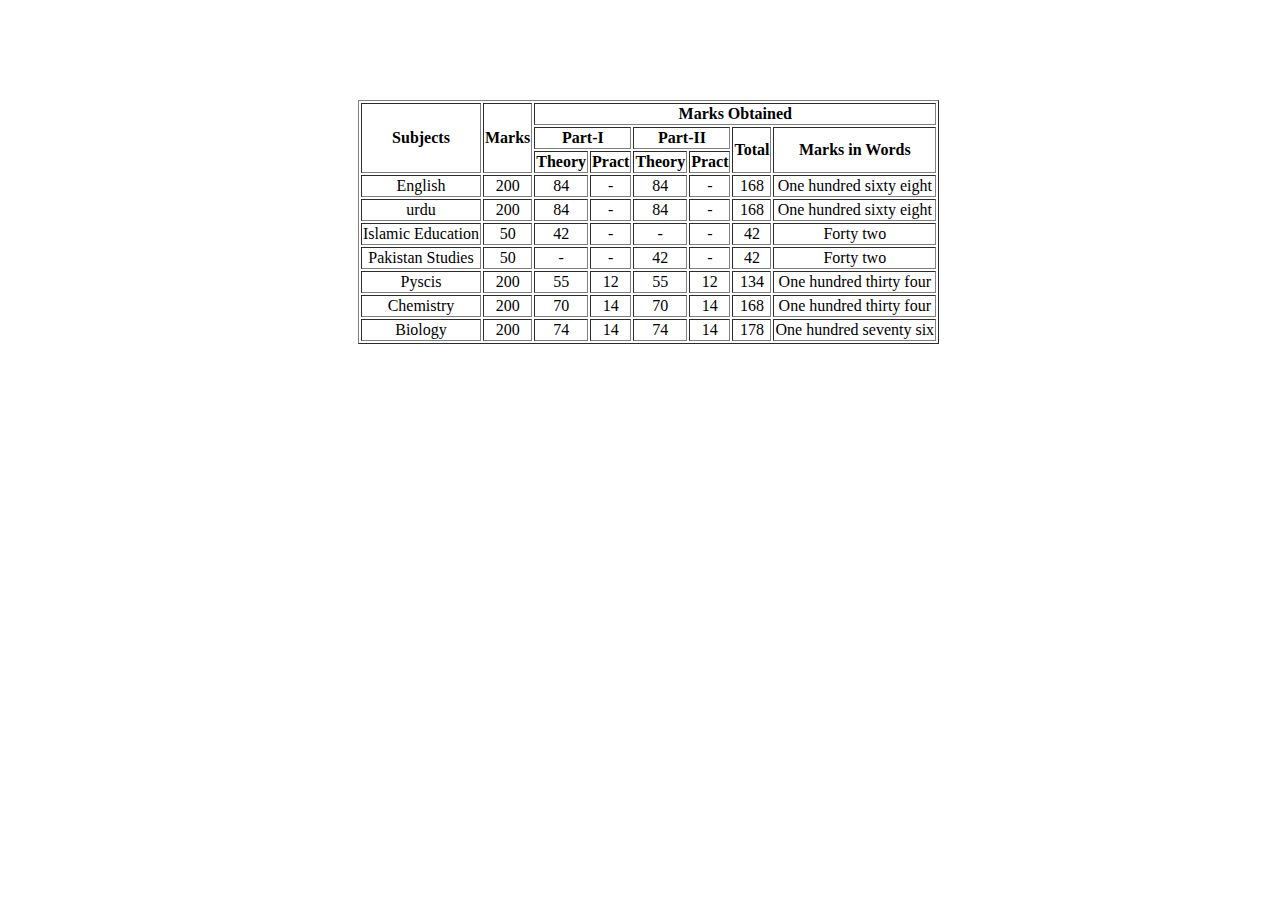
<file: dms-table-assignmnt/index.html>
<!DOCTYPE html>
<html lang="en">
<head>
    <meta charset="UTF-8">
    <meta name="viewport" content="width=device-width, initial-scale=1.0">
    <title>Table</title>
    <link rel="stylesheet" href="style.css">
</head>
<body>
    <table   border class="table-main">
        <thead>
            <tr>
                <th rowspan="3">Subjects</th>
                <th rowspan="3">Marks</th>
                <th colspan="6">Marks Obtained</th>
            <tr>
                 <th colspan="2">Part-I</th>
                 <th colspan="2">Part-II</th>
                <th rowspan="2">Total</th>
                <th rowspan="2">Marks in Words</th>
            </tr>
            <tr>
                <th>Theory</th>
                <th>Pract</th>
                <th>Theory</th>
                <th>Pract</th>
            </tr>
        </thead>
        <tbody>
            <tr>
                <td>English</td>
                <td>200</td>
                <td>84</td>
                <td>-</td>
                <td>84</td>
                <td>-</td>
                <td>168</td>
                <td>One hundred sixty eight</td>
            </tr>
            <tr>
                <td>urdu</td>
                <td>200</td>
                <td>84</td>
                <td>-</td>
                <td>84</td>
                <td>-</td>
                <td>168</td>
                <td>One hundred sixty eight</td>
            </tr> <tr>
                <td>Islamic Education</td>
                <td>50</td>
                <td>42</td>
                <td>-</td>
                <td>-</td>
                <td>-</td>
                <td>42</td>
                <td>Forty two</td>
            </tr> <tr>
                <td>Pakistan Studies</td>
                <td>50</td>
                <td>-</td>
                <td>-</td>
                <td>42</td>
                <td>-</td>
                <td>42</td>
                <td>Forty two</td>
            </tr> <tr>
                <td>Pyscis</td>
                <td>200</td>
                <td>55</td>
                <td>12</td>
                <td>55</td>
                <td>12</td>
                <td>134</td>
                <td>One hundred thirty four</td>
            </tr>
            <tr>
                <td>Chemistry</td>
                <td>200</td>
                <td>70</td>
                <td>14</td>
                <td>70</td>
                <td>14</td>
                <td>168</td>
                <td>One hundred thirty four</td>
            </tr>
            <tr>
                <td>Biology</td>
                <td>200</td>
                <td>74</td>
                <td>14</td>
                <td>74</td>
                <td>14</td>
                <td>178</td>
                <td>One hundred seventy six</td>
            </tr>
        </tbody>
    </table>
    
</body>
</html>
</file>
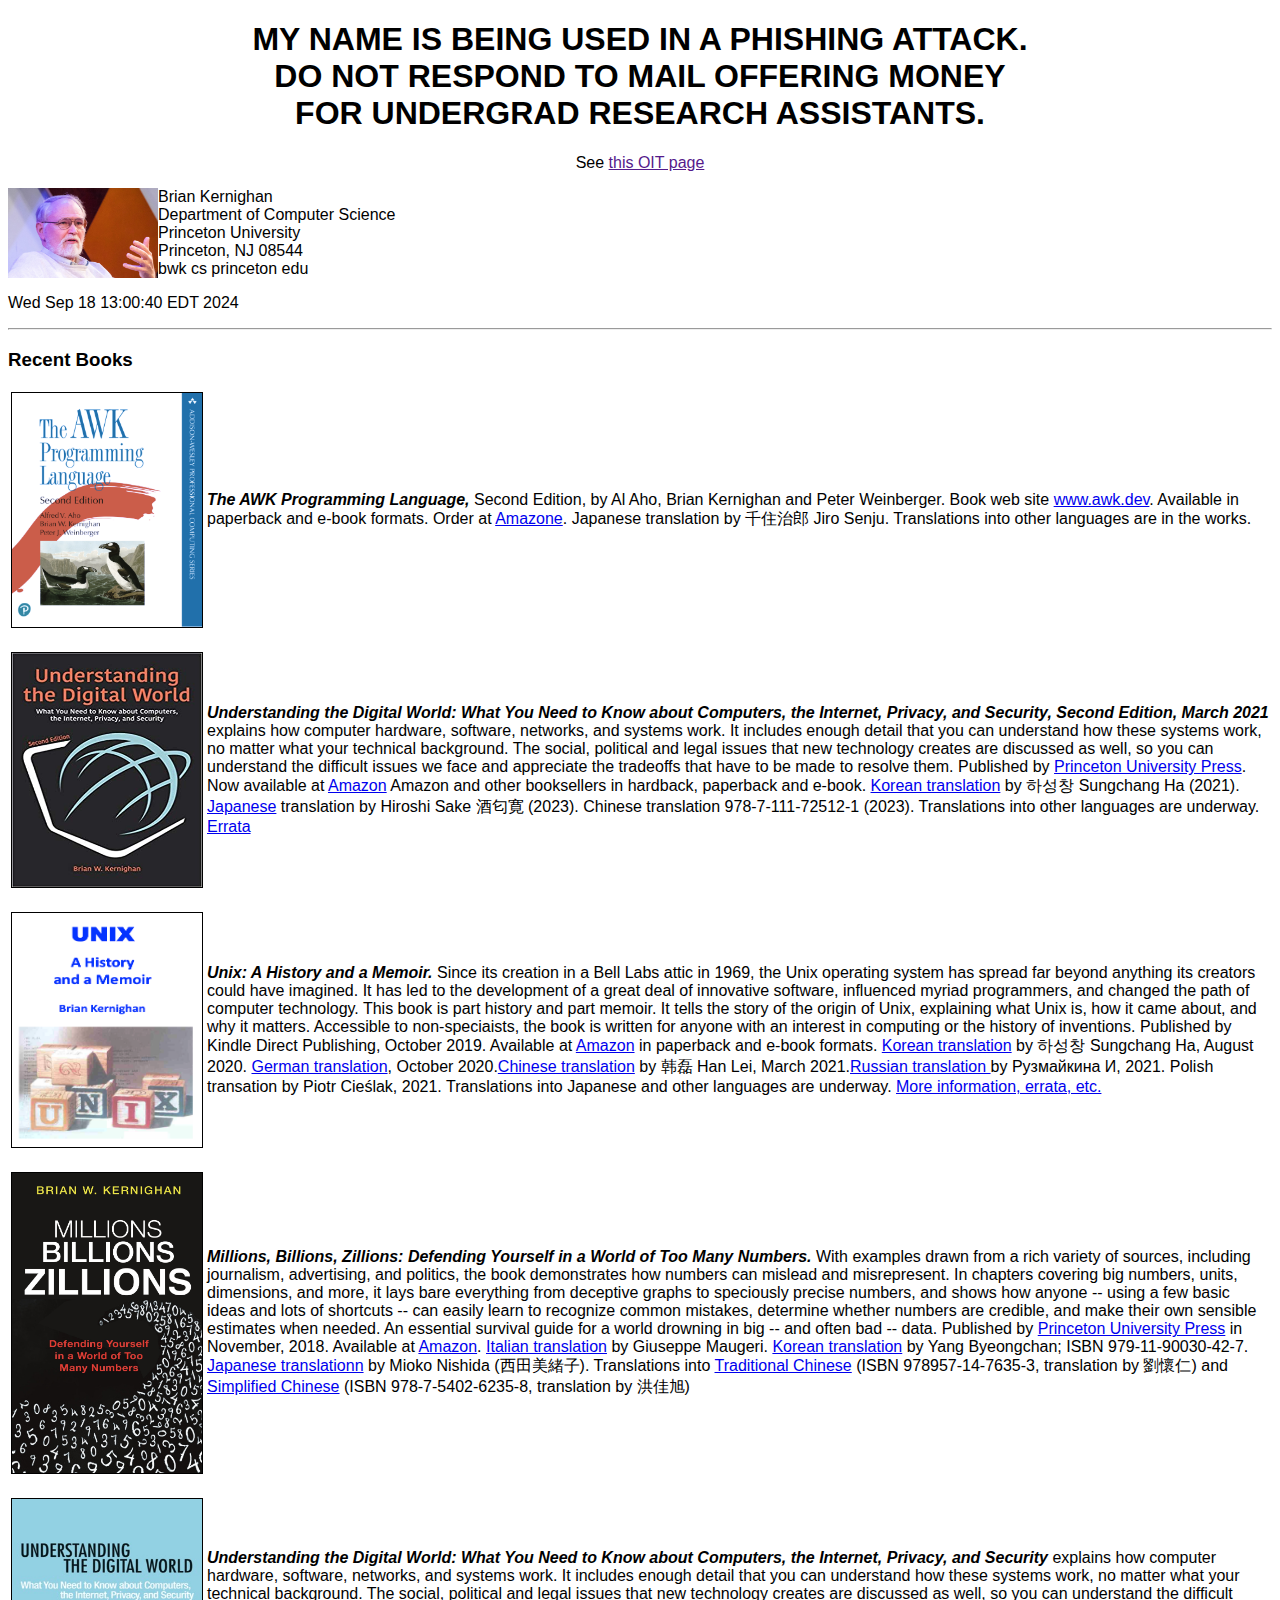
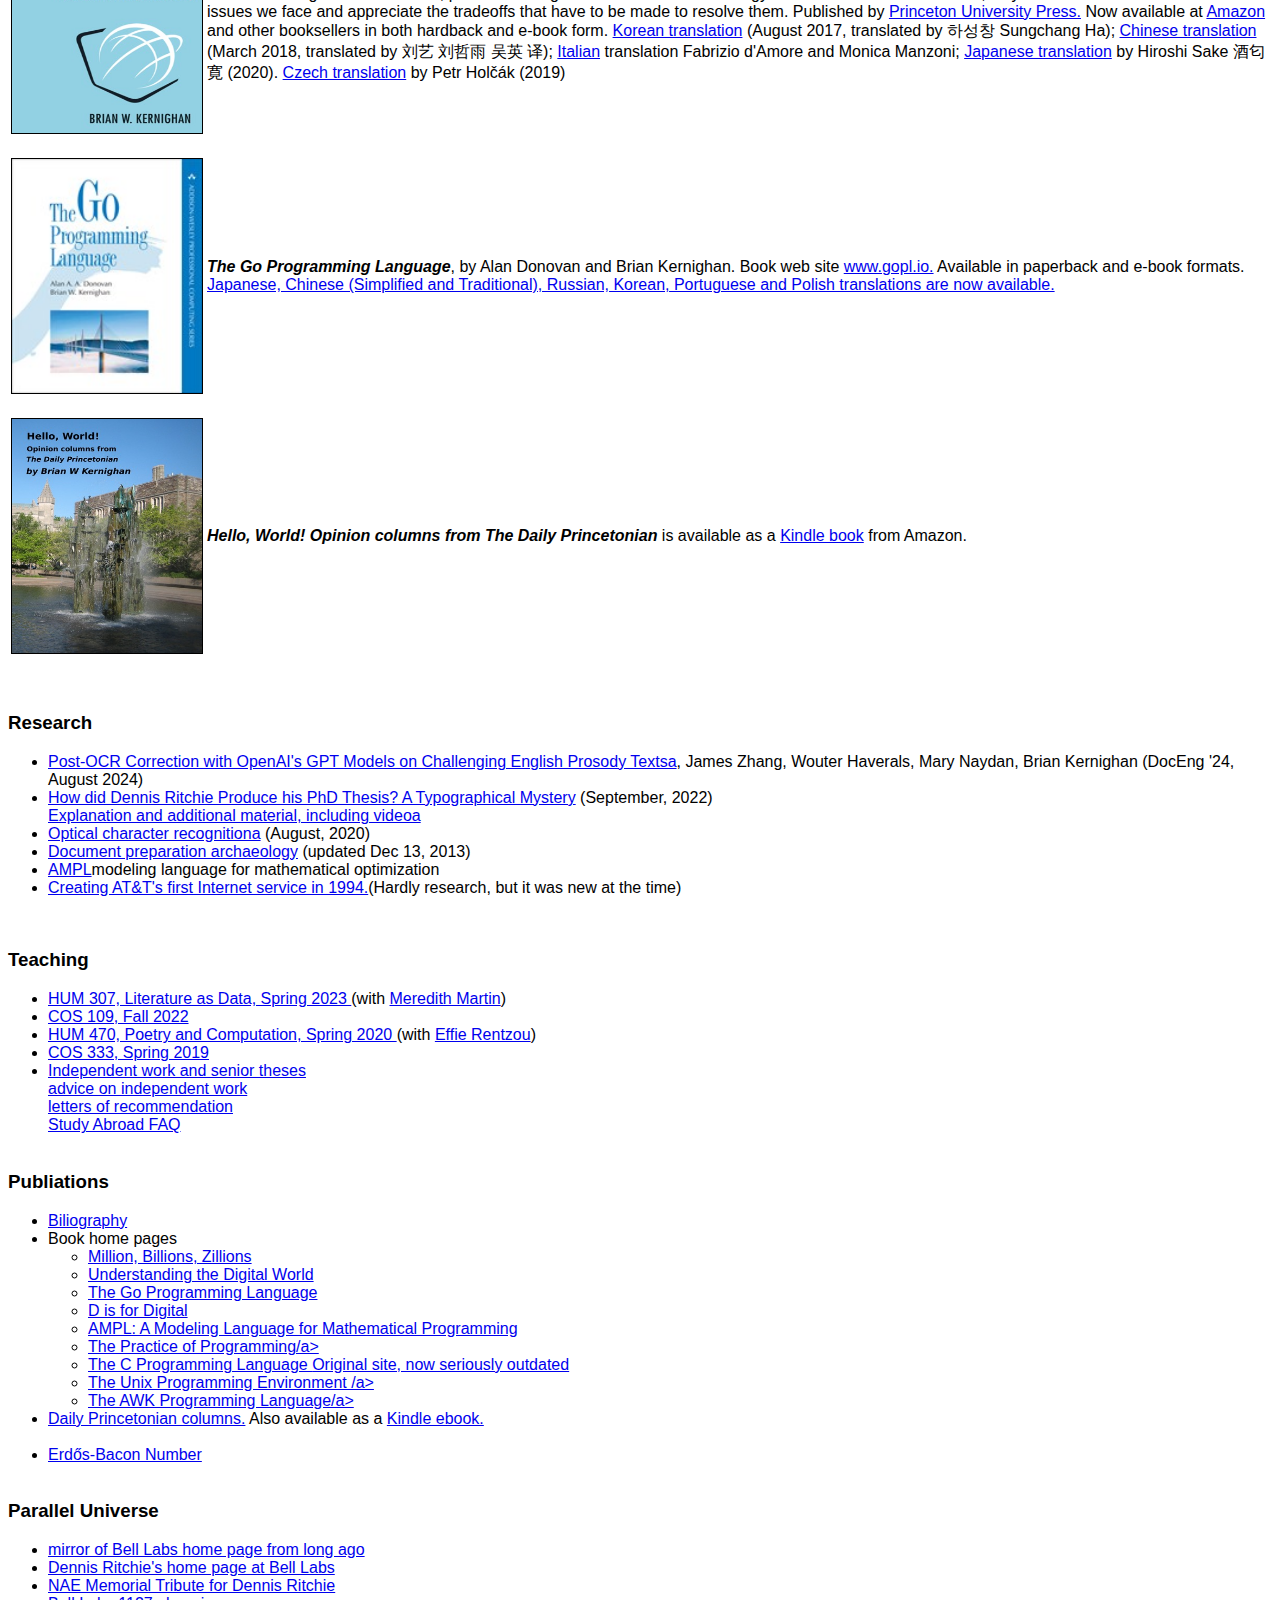
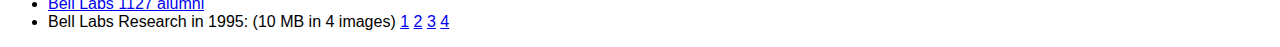
<file: sddig-02-UOS/index.html>
<!DOCTYPE html>
<html lang="en">
<head>
    <meta charset="UTF-8">
    <meta name="viewport" content="width=device-width, initial-scale=1.0">
    <title>Document</title>
    <style>
        body{
           font-family: Arial, Helvetica, sans-serif;
        }

    </style>
    
</head>
<body >
    <h1 style="text-align: center;">MY NAME IS BEING USED IN A PHISHING ATTACK. <br>
DO NOT RESPOND TO MAIL OFFERING MONEY <br>
FOR UNDERGRAD RESEARCH ASSISTANTS.</h1>
<p style="text-align: center;">See <a href="">this OIT page</a></p>
<img src="assets/bwk.carolines.crop.jpg"  height="90px" width="150px" style="float: left;" >
<p>Brian Kernighan <br>
Department of Computer Science <br>
Princeton University <br>
Princeton, NJ 08544 <br>
bwk cs princeton edu</p>
<p style="color:#888888;"></p>Wed Sep 18 13:00:40 EDT 2024</p>
<hr>
<h3>Recent Books</h3>
<table>
  <tr>
    <td>
      <img src="assets/image-01.png" style="float: left;" height="234" width="190"  border="1px">
    </td>
    <td valign="middle">
      <!-- <img src="https://www.cs.princeton.edu/~bwk/awk2cover.png" style="float: left;" height="234" width="190"> -->
<p><strong><i>The AWK Programming Language,</i></strong> Second Edition, by Al Aho, Brian Kernighan and Peter Weinberger. Book web site <a href="#">www.awk.dev</a>. Available in paperback and e-book formats. Order at  <a href="#">Amazone</a>. Japanese translation by 千住治郎 Jiro Senju. Translations into other languages are in the works.</p>
    </td>
  </tr>
</table>
<br>
<table>
  <tr>
    <td>
<img src="assets/image-02.jpg" style="float: left;" height="234" width="190"  border="1px">
    </td>
    <td valign="middle">
<p><strong><i>Understanding the Digital World: What You Need to Know about Computers, the Internet, Privacy, and Security, Second Edition, March 2021</strong></i> explains how computer hardware, software, networks, and systems work. It includes enough detail that you can understand how these systems work, no matter what your technical background. The social, political and legal issues that new technology creates are discussed as well, so you can understand the difficult issues we face and appreciate the tradeoffs that have to be made to resolve them.
Published by <a href="#">Princeton University Press</a>. Now available at <a href="#">Amazon</a> Amazon and other booksellers in hardback, paperback and e-book. <a href="#">Korean translation</a> by 하성창 Sungchang Ha (2021). <a href="#">Japanese</a> translation by Hiroshi Sake 酒匂寛 (2023). Chinese translation 978-7-111-72512-1 (2023). Translations into other languages are underway.
<a href="#">Errata</a></p>
    </td>
  </tr>
</table>
<br>
<table>
  <tr>
    <td>
<img src="assets/image-03.png" style="float: left;" height="234" width="190" border="1px" ></td>
    <td valign="middle">
<p><strong><i>Unix: A History and a Memoir.</i></strong> Since its creation in a Bell Labs attic in 1969, the Unix operating system has spread far beyond anything its creators could have imagined. It has led to the development of a great deal of innovative software, influenced myriad programmers, and changed the path of computer technology.
This book is part history and part memoir. It tells the story of the origin of Unix, explaining what Unix is, how it came about, and why it matters. Accessible to non-speciaists, the book is written for anyone with an interest in computing or the history of inventions.

Published by Kindle Direct Publishing, October 2019. Available at <a href="#">Amazon</a> in paperback and e-book formats. <a href="#">Korean translation</a>  by 하성창 Sungchang Ha, August 2020. <a href="#">German translation</a>, October 2020.<a href="#">Chinese translation</a>  by 韩磊 Han Lei, March 2021.<a href="#">Russian translation </a> by Рузмайкина И, 2021. Polish transation by Piotr Cieślak, 2021. Translations into Japanese and other languages are underway.
<a href="#">More information, errata, etc.</a>
</p>
    </td>
  </tr>
</table>
<br>

<table>
  <tr>
    <td>
<img src="assets/image-04.jpg" style="float: left;" height="300" width="190" border="1px" ></td>
    <td valign="middle">
<p><strong><i>Millions, Billions, Zillions: Defending Yourself in a World of Too Many Numbers.</i></strong> With examples drawn from a rich variety of sources, including journalism, advertising, and politics, the book demonstrates how numbers can mislead and misrepresent. In chapters covering big numbers, units, dimensions, and more, it lays bare everything from deceptive graphs to speciously precise numbers, and shows how anyone -- using a few basic ideas and lots of shortcuts -- can easily learn to recognize common mistakes, determine whether numbers are credible, and make their own sensible estimates when needed. An essential survival guide for a world drowning in big -- and often bad -- data.
Published by <a href="#">Princeton University Press</a> in November, 2018. Available at <a href="#">Amazon</a>. <a href="#">Italian translation</a> by Giuseppe Maugeri. <a href="#">Korean translation</a> by Yang Byeongchan; ISBN 979-11-90030-42-7. <a href="#">Japanese translationn</a>  by Mioko Nishida (西田美緒子). Translations into <a href="#">Traditional Chinese</a> (ISBN 978957-14-7635-3, translation by 劉懷仁) and <a href="#">Simplified Chinese</a>  (ISBN 978-7-5402-6235-8, translation by 洪佳旭)
</p>
    </td>
  </tr>
</table>
<br>

<table>
  <tr>
    <td>
<img src="assets/image-05.jpg" style="float: left;" height="234" width="190" border="1px" ></td>
    <td valign="middle">
<p><strong><i>Understanding the Digital World: What You Need to Know about Computers, the Internet, Privacy, and Security</i></strong> explains how computer hardware, software, networks, and systems work. It includes enough detail that you can understand how these systems work, no matter what your technical background. The social, political and legal issues that new technology creates are discussed as well, so you can understand the difficult issues we face and appreciate the tradeoffs that have to be made to resolve them.
Published by <a href="#">Princeton University Press.</a> Now available at <a href="#">Amazon</a> and other booksellers in both hardback and e-book form. <a href="#">Korean translation</a> (August 2017, translated by 하성창 Sungchang Ha); <a href="#">Chinese translation</a> (March 2018, translated by 刘艺 刘哲雨 吴英 译); <a href="#">Italian</a> translation Fabrizio d'Amore and Monica Manzoni; <a href="#">Japanese translation</a> by Hiroshi Sake 酒匂寛 (2020). <a href="#">Czech translation</a> by Petr Holčák (2019)
</p>
    </td>
  </tr>
</table>
<br>
<table>
  <tr>
    <td>
<img src="assets/image-06.jpg" style="float: left;" height="234" width="190" border="1px" ></td>
    <td valign="middle">
<p><strong><i>The Go Programming Language</i></strong>, by Alan Donovan and Brian Kernighan. Book web site <a href="#">www.gopl.io.</a> Available in paperback and e-book formats. <a href="#">Japanese, Chinese (Simplified and Traditional), Russian, Korean, Portuguese and Polish translations are now available.</a>
</p>
    </td>
  </tr>
</table>
<br>
<table>
  <tr>
    <td>
<img src="assets/image-07.jpg" style="float: left;" height="234" width="190" border="1px" ></td>
    <td valign="middle">
<p><strong><i>Hello, World! Opinion columns from The Daily Princetonian</i></strong> is available as a <a href="#">Kindle book</a> from Amazon.
</p>
    </td>
  </tr>
</table>
<br><br>
<h3>Research</h3>
<ul><li><a href="#">Post-OCR Correction with OpenAI's GPT Models on Challenging English Prosody Textsa</a>, James Zhang, Wouter Haverals, Mary Naydan, Brian Kernighan (DocEng '24, August 2024)</li>
    <li><a href="#">How did Dennis Ritchie Produce his PhD Thesis? A Typographical Mystery</a> (September, 2022) <br>
    <a href="#">Explanation and additional material, including videoa
    </a>
    </li>
    <li><a href="#">Optical character recognitiona</a> (August, 2020)</li>
    <li><a href="#">Document preparation archaeology</a> (updated Dec 13, 2013)</li>
    <li><a href="#">AMPL</a>modeling language for mathematical optimization</li>
    <li><a href="#">Creating AT&T's first Internet service in 1994.</a>(Hardly research, but it was new at the time)</li>
</ul><br>
<h3>Teaching</h3>
<ul><li><a href="#">HUM 307, Literature as Data, Spring 2023 </a>(with <a href="#">Meredith Martin</a>)</li>
    <li><a href="#">COS 109, Fall 2022</a> 
    </li>
    <li><a href="#">HUM 470, Poetry and Computation, Spring 2020  </a>(with <a href="#">Effie Rentzou</a>)</li>
    <li><a href="#">COS 333, Spring 2019</a></li>
    <li><a href="#">Independent work and senior theses  <br>
    advice on independent work <br>
    letters of recommendation <br>
    Study Abroad FAQ</a></li> <br>
</ul>
<h3>Publiations</h3>
<ul><li><a href="#"> Biliography</a></li>
    <li>Book home pages</a> 
        <ul>
            <li><a href="#">Million, Billions, Zillions</a></li>
            <li><a href="#">Understanding the Digital World</a></li>
            <li><a href="#">The Go Programming Language</a></li>
            <li><a href="#">D is for Digital</a></li>
            <li><a href="#">AMPL: A Modeling Language for Mathematical Programming</a></li>
            <li><a href="#">The Practice of Programming/a></li>
            <li><a href="#">The C Programming Language </a> <a href="#">  Original site, now seriously outdated </a></li>
            <li><a href="#">The Unix Programming Environment
/a></li>
            <li><a href="#">The AWK Programming Language/a></li>   
        </ul>
    </li>
    <li><a href="#">Daily Princetonian columns.</a> Also available as a <a href="#"> Kindle ebook.</a></li> <br>
    <li><a href="#">Erdős-Bacon Number</a></li> <br>
</ul>
<h3>Parallel Universe</h3>
<ul>
    <li><a href="#">mirror of Bell Labs home page from long ago</a></li>
    <li><a href="#">Dennis Ritchie's home page at Bell Labs</a></li>
     <li><a href="#">NAE Memorial Tribute for Dennis Ritchie</a></li>
      <li><a href="#">Bell Labs 1127 alumni</a></li>
      <li>Bell Labs Research in 1995: (10 MB in 4 images)    <a href="#">1</a>    <a href="#">2</a>   <a href="#">3</a>   <a href="#">4</a></li>
</ul>

</body>
</html>
</file>
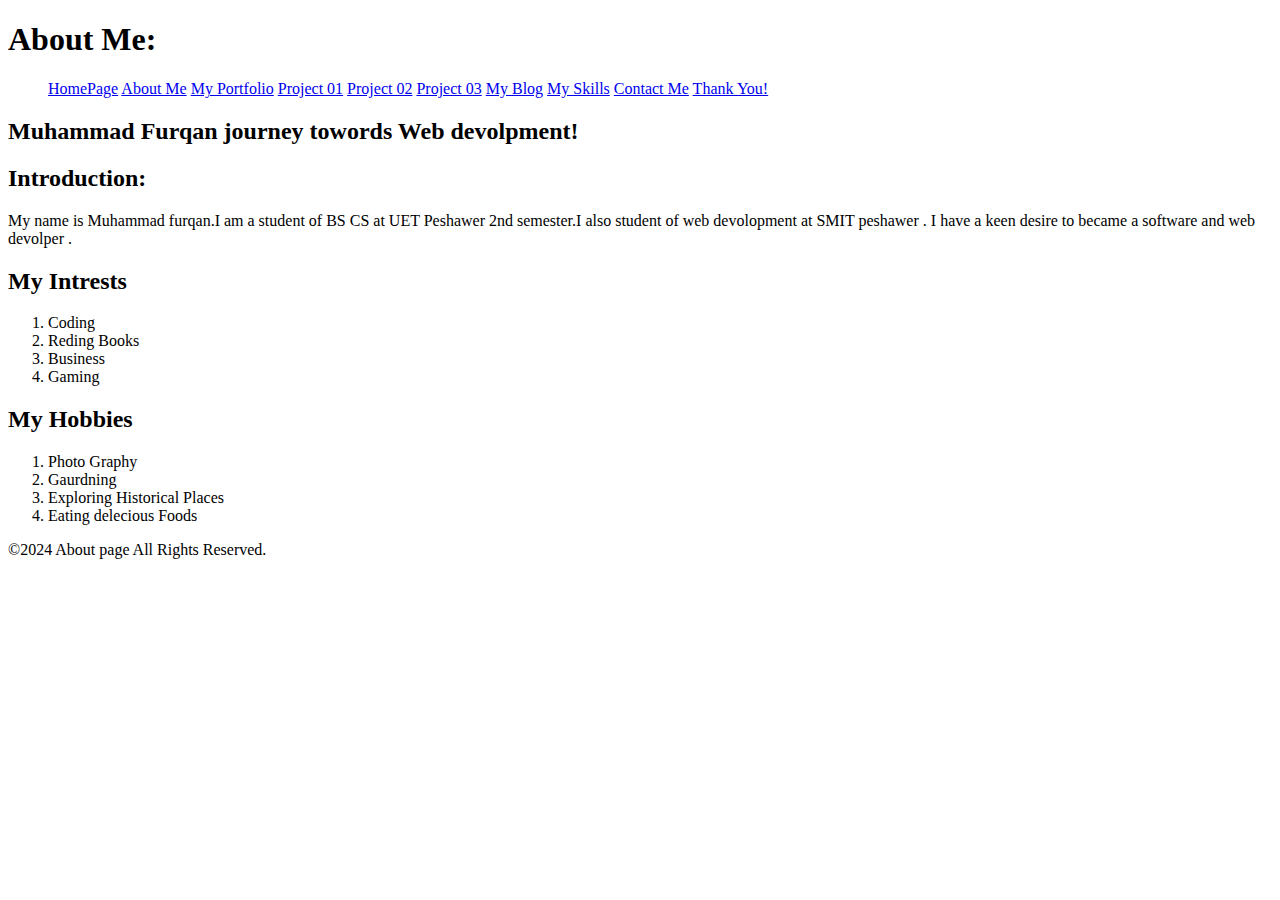
<file: HTML-Grand_assign,ment/aboutpage.html>
<!DOCTYPE html>
<html lang="en">
<head>
    <meta charset="UTF-8">
    <meta name="viewport" content="width=device-width, initial-scale=1.0">
    <title>About Me</title>
</head>
<body>
    <header>
        <h1>About Me:</h1>
        <nav>
            <ul>
                <a href="Homepage.html">HomePage</a>
                <a href="aboutpage.html">About Me</a>
                <a href="portfoliopage.html">My Portfolio</a>
                <a href="Project01.html">Project 01</a>
                <a href="project02.html">Project 02</a>
                <a href="project03.html">Project 03</a>
                <a href="blogpage.html">My Blog</a>
                <a href="skillpage.html">My Skills</a>
                <a href="contactpage.html">Contact Me</a>
                <a href="thankyoupage.html">Thank You!</a>

            </ul>
        </nav>
        <h2>
            Muhammad Furqan journey towords Web devolpment!
        </h2>
    </header>
    <main>
       
        <div class="About me">
            <h2>Introduction:</h2>
            <p>
                My name is Muhammad furqan.I am a student of BS CS at UET Peshawer 2nd semester.I also student of web devolopment at SMIT peshawer . I have a keen desire to became a software and web devolper .
            </p>

        </div>

        <div class="Intrests">
            <h2>My Intrests</h2>
            <ol>
                <li>Coding</li>
                <li>Reding Books</li>
                <li>Business</li>
                <li>Gaming</li>
            </ol>
        </div>
        <div class="Hobby">
            <h2>My Hobbies</h2>
            <ol>
                <li>Photo Graphy</li>
                <li>Gaurdning</li>
                <li>Exploring Historical Places </li>
                <li>Eating delecious Foods</li>
            </ol>
        </div>
    </main>
    <footer>
        
        <p>&copy;2024 About page All Rights  Reserved.</p>
    </footer>
    
</body>
</html>
</file>
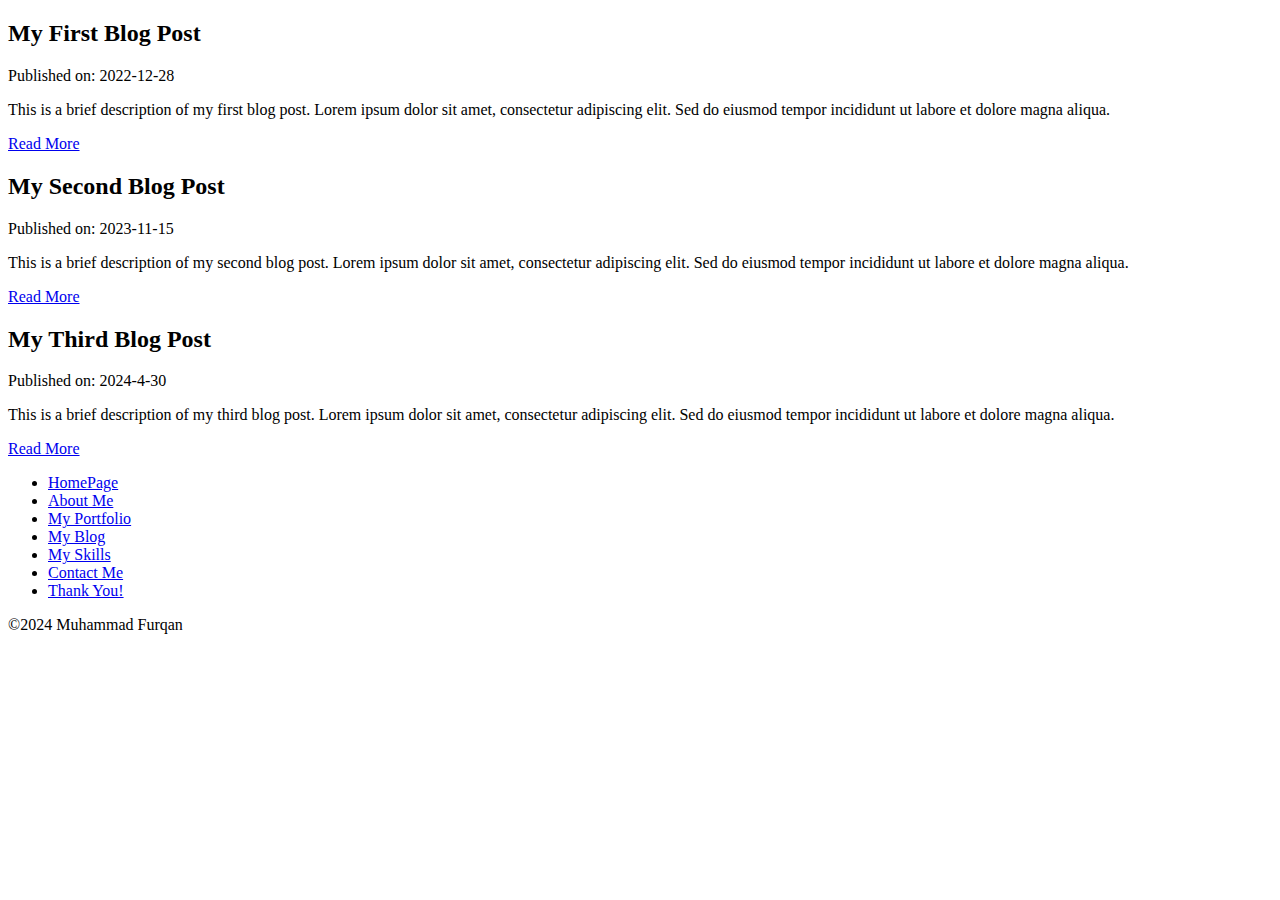
<file: HTML-Grand_assign,ment/blogpage.html>
<!DOCTYPE html>
<html lang="en">
<head>
    <meta charset="UTF-8">
    <meta name="viewport" content="width=device-width, initial-scale=1.0">
    <title>My Blogs</title>
</head>
<body>
    <main>
        <article>
            <h2>My First Blog Post</h2>
            <p>Published on: 2022-12-28</p>
            <p>This is a brief description of my first blog post. Lorem ipsum dolor sit amet, consectetur adipiscing elit. Sed do eiusmod tempor incididunt ut labore et dolore magna aliqua.</p> 

            <a href="blog_post1.html">Read More</a>
        </article>

        <article>
            <h2>My Second Blog Post</h2>
            <p>Published on: 2023-11-15</p>
            <p>This is a brief description of my second blog post. Lorem ipsum dolor sit amet, consectetur adipiscing elit. Sed do eiusmod tempor incididunt ut labore et dolore magna aliqua.</p> 

            <a href="blog_post2.html">Read More</a>
        </article>

        <article>
            <h2>My Third Blog Post</h2>
            <p>Published on: 2024-4-30</p>
            <p>This is a brief description of my third blog post. Lorem ipsum dolor sit amet, consectetur adipiscing elit. Sed do eiusmod tempor incididunt ut labore et dolore magna aliqua.</p> 

            <a href="blog_post3.html">Read More</a>
        </article>
    </main>

    <footer>
        <nav>
            <ul>
                    <li><a href="Homepage.html">HomePage</a></li>
                    <li><a href="aboutpage.html">About Me</a></li>
                    <li><a href="portfoliopage.html">My Portfolio</a></li>
                    <li><a href="blogpage.html">My Blog</a></li>
                    <li><a href="skillpage.html">My Skills</a></li>
                    <li><a href="contactpage.html">Contact Me</a></li>
                    <li><a href="thankyoupage.html">Thank You!</a></li>
            </ul>
        </nav>
        <p>&copy;2024  Muhammad Furqan</p>
    </footer>
    
</body>
</html>
</file>
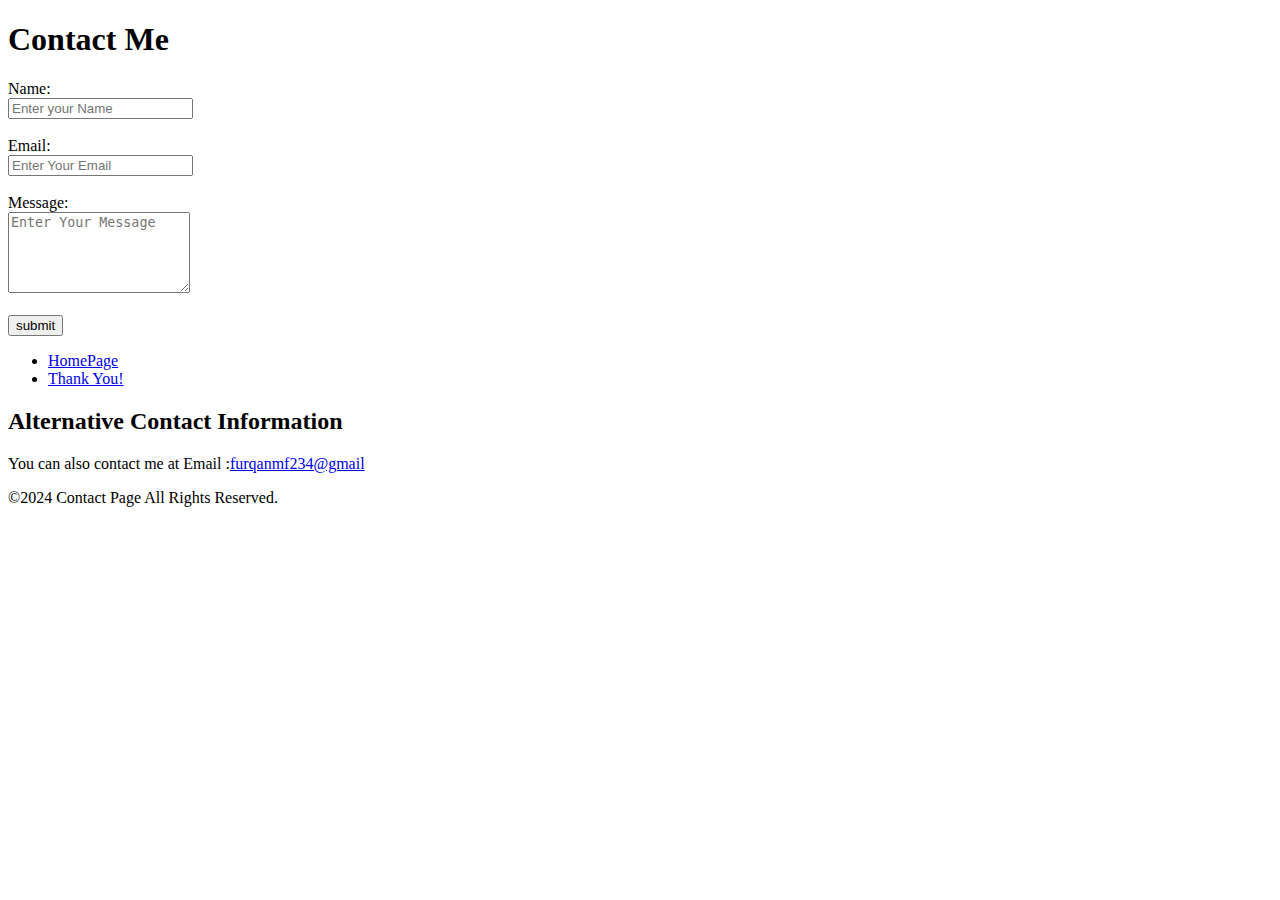
<file: HTML-Grand_assign,ment/contactpage.html>
<!DOCTYPE html>
<html lang="en">
<head>
    <meta charset="UTF-8">
    <meta name="viewport" content="width=device-width, initial-scale=1.0">
    <title>My Contact</title>
</head>
<body>
    <header>
        <h1>Contact Me</h1>
    </header>

    <main>

        <form action="contactpage.php" method="GET">
            <label for="name">Name:</label><br>
            <input type="text" id="name" name="name" required placeholder="Enter your Name"><br><br>
            <label for="email">Email:</label><br>
            <input type="email" id="email" name="email"required placeholder="Enter Your Email "><br><br>
            <label for="message">Message:</label><br>
            <textarea id="message" name="message" rows="5"required placeholder="Enter Your Message"></textarea><br><br>
            <button type="submit">submit</button>
        </form>

        <!-- Post method
        <h2>Contact Form </h2>
        <form action="contactpage.php" method="POST">
            <label for="name">Name:</label><br>
            <input type="text" id="name" name="name" required placeholder="Enter your Name"><br><br>
            <label for="email">Email:</label><br>
            <input type="email" id="email" name="email"required placeholder="Enter Your Email " ><br><br>
            <label for="message">Message:</label><br>
            <textarea id="message" name="message" rows="5"required placeholder="Enter Your Message" ></textarea><br><br>
            <button type="submit">submit</button>
        </form> -->
    </main>

    <footer>
        <nav>
        <ul>
            <li><a href="Homepage.html">HomePage</a></li>
            <li><a href="thankyoupage.html">Thank You!</a></li>
        </ul>
    </nav>
        <h2>Alternative Contact Information</h2>
        <p>You can also contact me at Email :<a href="mailto:furqanmf234@gmail.com">furqanmf234@gmail</a> </p>

        <p>&copy;2024 Contact Page All Rights  Reserved.</p>
        </footer>
    
</body>
</html>
</file>
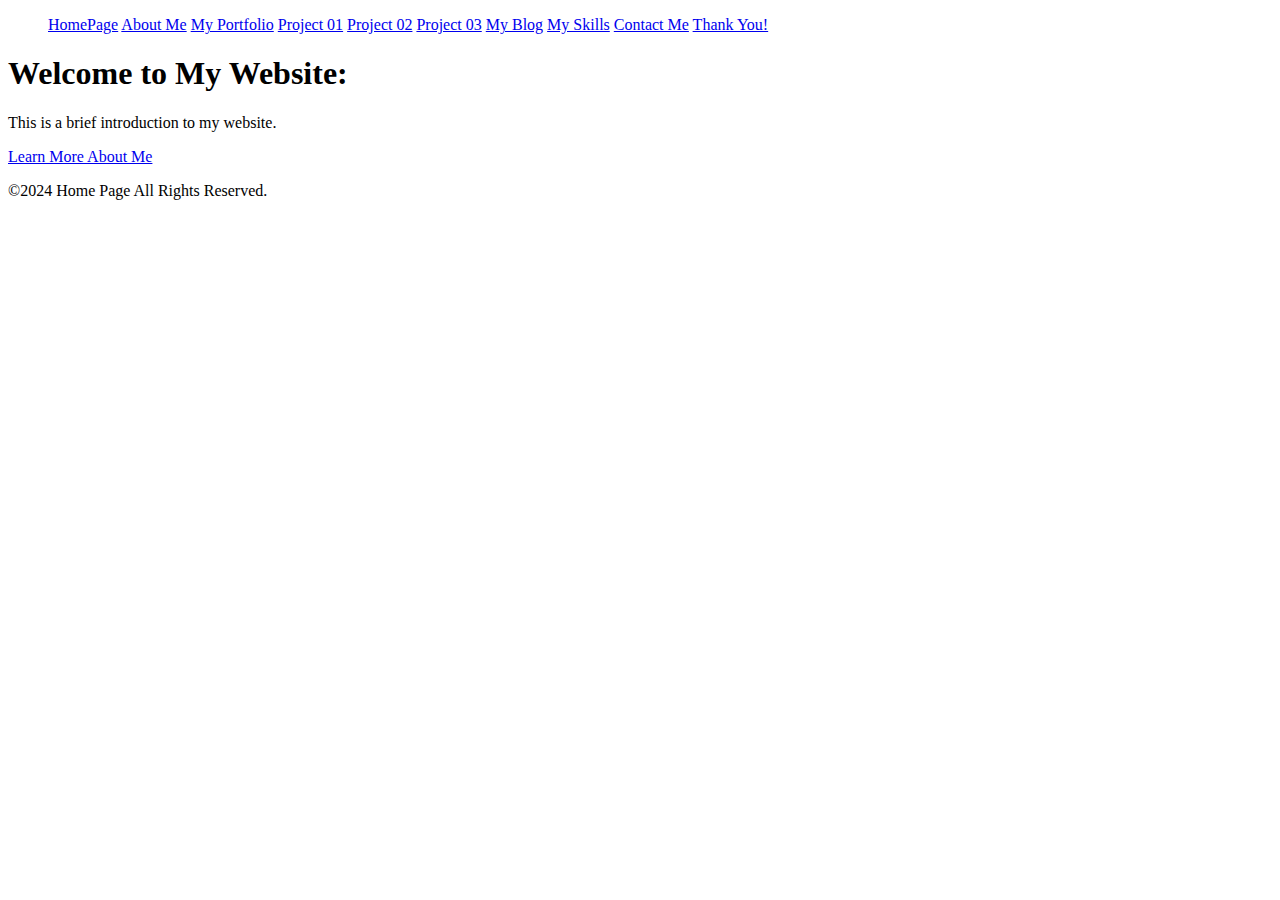
<file: HTML-Grand_assign,ment/Homepage.html>
<!DOCTYPE html>
<html lang="en">
<head>
    <meta charset="UTF-8">
    <meta name="viewport" content="width=device-width, initial-scale=1.0">
    <title>HomePage</title>
</head>
<body>
    <header>
        <nav>
            <ul>
                <a href="Homepage.html">HomePage</a>
                <a href="aboutpage.html">About Me</a>
                <a href="portfoliopage.html">My Portfolio</a>
                <a href="Project01.html">Project 01</a>
                <a href="project02.html">Project 02</a>
                <a href="project03.html">Project 03</a>
                <a href="blogpage.html">My Blog</a>
                <a href="skillpage.html">My Skills</a>
                <a href="contactpage.html">Contact Me</a>
                <a href="thankyoupage.html">Thank You!</a>

            </ul>
        </nav>
    </header>
    <main>
        <h1>Welcome to My Website:</h1>
        <p>This is a brief introduction to my website.</p>
        <a href="aboutpage.html">Learn More About Me</a>
        
    </main>
    <footer>
        <p>&copy;2024 Home Page All Rights  Reserved.</p>
    </footer>
    
</body>
</html>
</file>
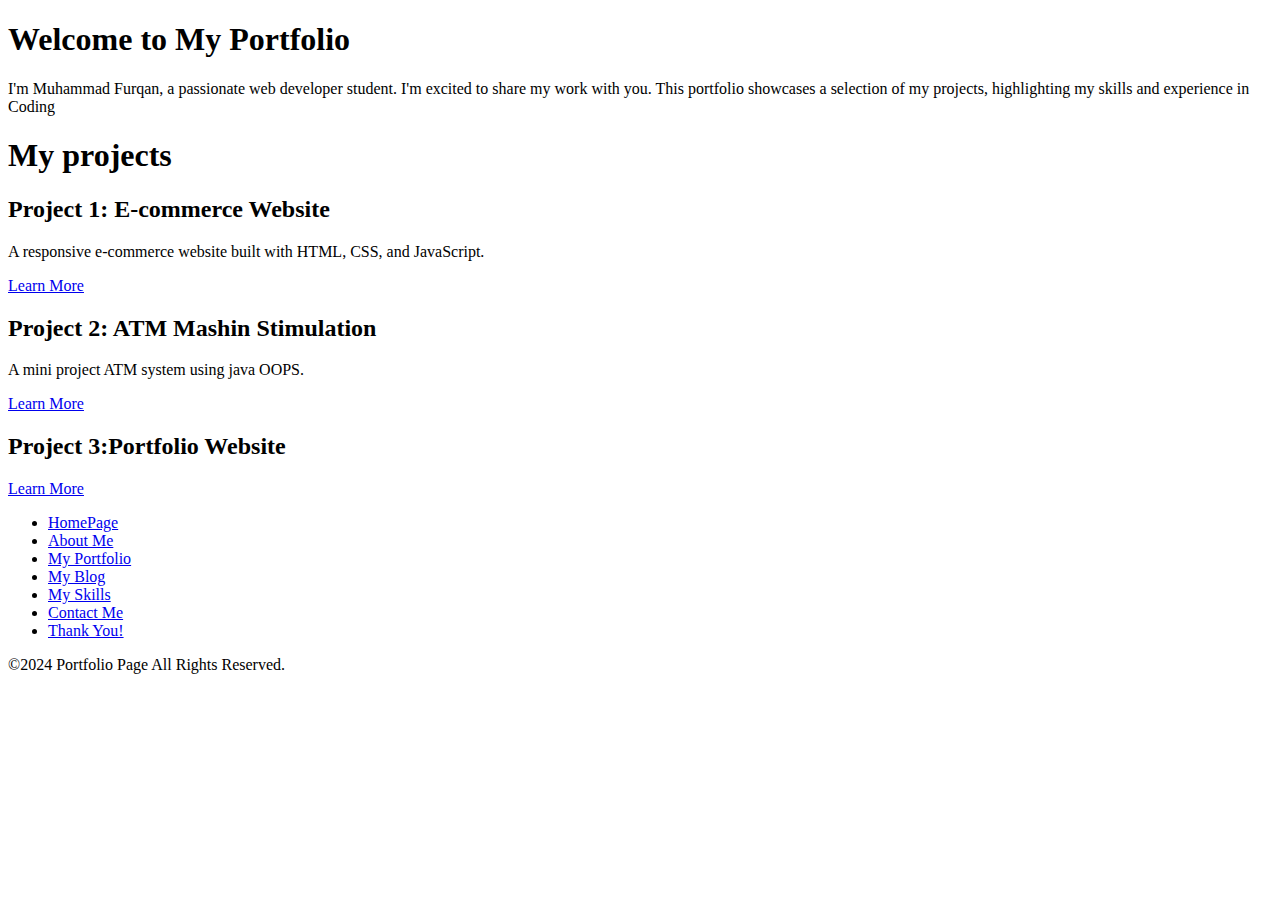
<file: HTML-Grand_assign,ment/portfoliopage.html>
<!DOCTYPE html>
<html lang="en">
<head>
    <meta charset="UTF-8">
    <meta name="viewport" content="width=device-width, initial-scale=1.0">
    <title>My Portfolio</title>
</head>
<body>
    <header>
        <h1>Welcome to My Portfolio</h1>
        <p> I'm Muhammad Furqan, a passionate web developer student. I'm excited to share my work with you.
        This portfolio showcases a selection of my projects, highlighting my skills and experience in Coding</p>
</p>
        
    </header>
    <Main>
        <h1>My projects</h1>
        <section>
                <h2>Project 1: E-commerce Website</h2>
                <p>A responsive e-commerce website built with HTML, CSS, and JavaScript.</p>
                <a href="Project01.html">Learn More</a>
        </section>
        <section>
            <h2>Project 2: ATM Mashin Stimulation</h2>
            <p>A mini project ATM system using java OOPS.</p>
            <a href="project02.html">Learn More</a>
        </section>
        <section>
            <h2>Project 3:Portfolio Website</h2>
            <p></p>
            <a href="project03.html">Learn More</a>
        </section>
        
    </Main>

    <footer>
        <nav>
            <ul>
                <li><a href="Homepage.html">HomePage</a></li>
                <li><a href="aboutpage.html">About Me</a></li>
                <li><a href="portfoliopage.html">My Portfolio</a></li>
                <li><a href="blogpage.html">My Blog</a></li>
                <li><a href="skillpage.html">My Skills</a></li>
                <li><a href="contactpage.html">Contact Me</a></li>
                <li><a href="thankyoupage.html">Thank You!</a></li>

            </ul>
        </nav>

        <p>&copy;2024 Portfolio Page All Rights  Reserved.</p>
    </footer>
    
</body>
</html>
</file>
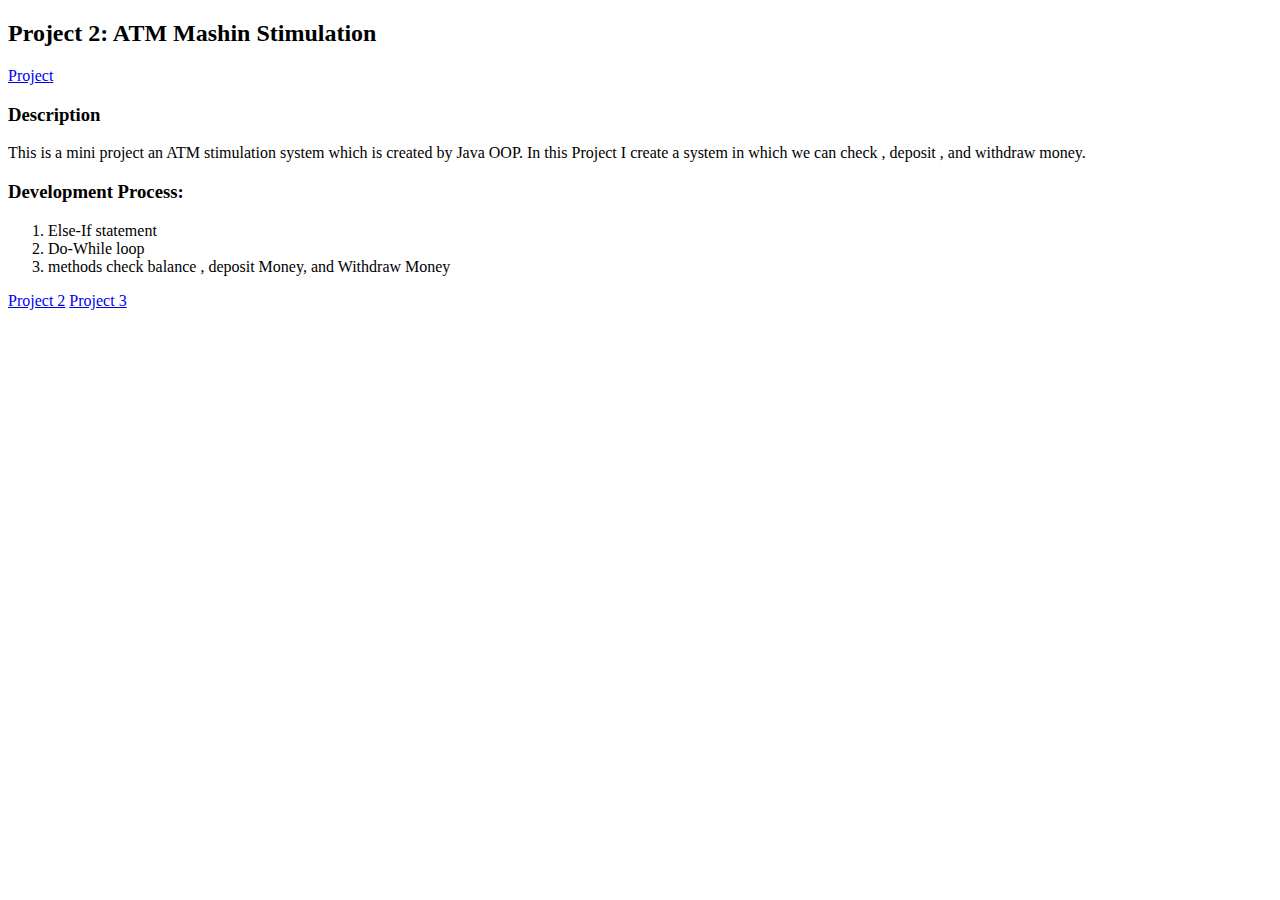
<file: HTML-Grand_assign,ment/project02.html>
<!DOCTYPE html>
<html lang="en">
<head>
    <meta charset="UTF-8">
    <meta name="viewport" content="width=device-width, initial-scale=1.0">
    <title>Project 02</title>
</head>
<body>
    <h2>Project 2: ATM Mashin Stimulation</h2>
    <a href="https://drive.google.com/file/d/1zOx78MGREGGVgaAEIaAX4rVnRb2J0TcY/view?usp=classroom_web&authuser=0">Project</a>
    <h3>Description</h3>
    <p>This is a mini project an ATM stimulation system which is created by Java OOP. In this Project I create a system in which we can check , deposit , and withdraw money.   </p>
    <h3>Development Process:</h3>
    <ol>
        <li>Else-If statement</li>
        <li>Do-While loop</li>
        <li>methods check balance , deposit Money,  and Withdraw Money</li>
    </ol>
    <footer>
        <nav>
          <a href="Project01.html">Project 2</a>
          <a href="project3.html">Project 3</a>
        </nav>
      </footer>
    
</body>
</html>
</file>
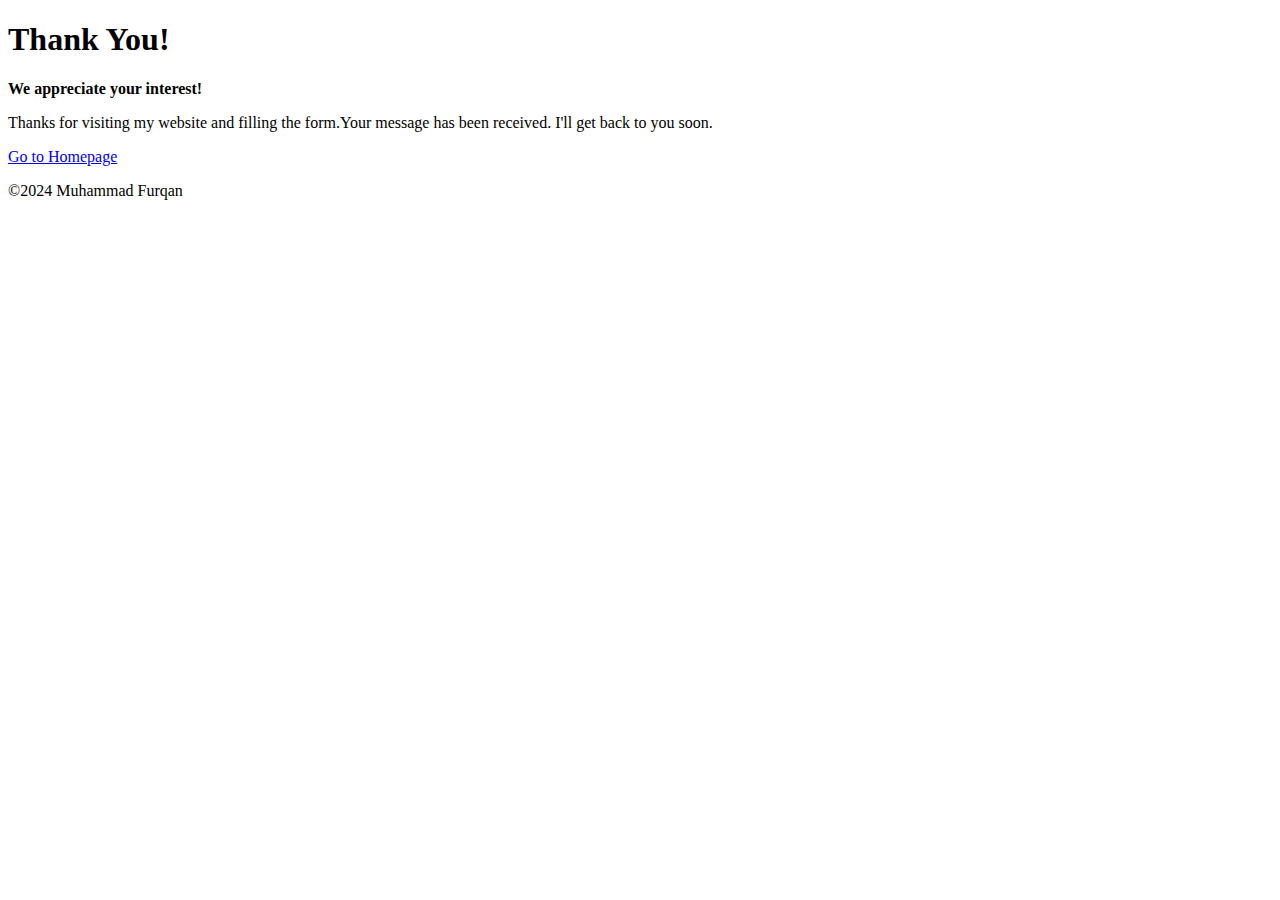
<file: HTML-Grand_assign,ment/thankyoupage.html>
<!DOCTYPE html>
<html lang="en">
<head>
    <meta charset="UTF-8">
    <meta name="viewport" content="width=device-width, initial-scale=1.0">
    <title>Thank You</title>
</head>
<body>
    <header>
        <h1>Thank You!</h1>
    </header>
    <main>
        <p><strong>We appreciate your interest!</strong></p>
        <p> Thanks for visiting my website and filling the form.Your message has been received. I'll get back to you soon.</p>
        <a href="Homepage.html">Go to Homepage</a>
    </main>
    <footer>
        <p>&copy;2024  Muhammad Furqan</p>
    </footer>
</body>
</html>
</file>
<file: dms-table-assignmnt/style.css>
.table-main{
    text-align: center;
    margin-left: 350px;
    margin-top: 100px;
}
</file>
